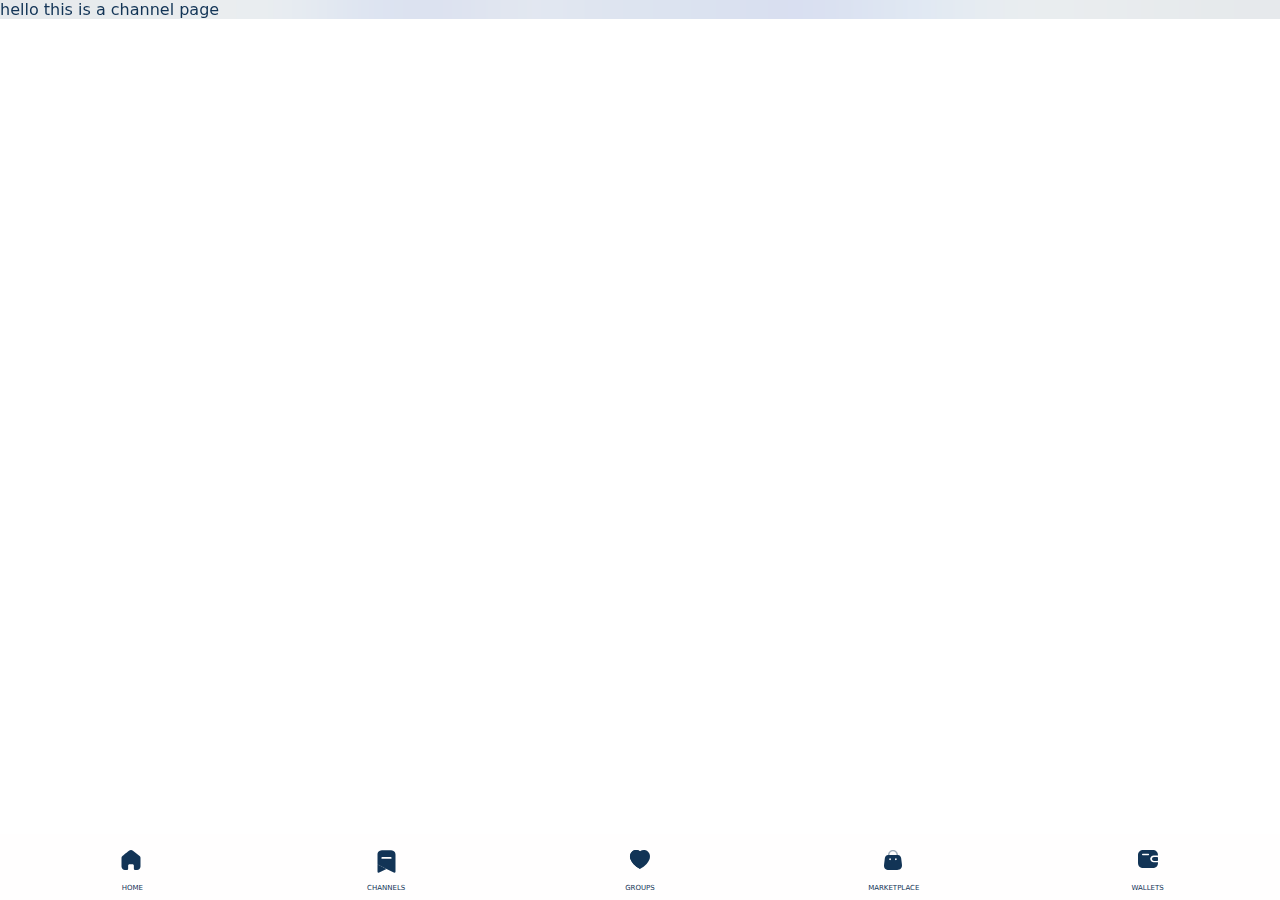
<file: channel.html>
<!DOCTYPE html>
<html lang="en">
<head>
    <meta charset="UTF-8">
    <meta name="viewport" content="width=device-width, initial-scale=1.0">
    <title>Base Software</title>
    <link rel="icon" type="imge/x-icon" href="favicon base.png">
    <link rel="stylesheet" href="base_style.css">
</head>
<body>
    <aliens>
        <apps>
            <app >
                <d class="app">
                    <layout>
                        <bg>
                            <bg style="background: var(--b1-);"></bg>
                            <bg style="background-image: url(background12ka4.jpeg); background-repeat: no-repeat; background-size: cover; background-position: 50%;"></bg>
                            <bg style="background-color: rgb(244 244 244 / 88%); backdrop-filter: blur(44px);"  ></bg>
                            <bg></bg>
                        </bg>
                        <welcome></welcome>
                        hello this is a channel page
                        <alert></alert>
                        <nav></nav>

                        <menubar>
                            <style></style>
                            
                            <mg>
                                <a class="a" href="home.html">
                                    <i>
                                       <svg xmlns="http://www.w3.org/2000/svg">
                                        <path d="M6.64373233,18.7821107 L6.64373233,15.7152449 C6.64371685,14.9380902 7.27567036,14.3067075 8.05843544,14.3018198 L10.9326107,14.3018198 C11.7188748,14.3018198 12.3562677,14.9346318 12.3562677,15.7152449 L12.3562677,15.7152449 L12.3562677,18.7732212 C12.3562498,19.4472781 12.9040221,19.995083 13.5829406,20 L15.5438266,20 C16.4596364,20.0023291 17.3387522,19.6427941 17.9871692,19.0007051 C18.6355861,18.3586161 19,17.4867541 19,16.5775231 L19,7.86584638 C19,7.13138763 18.6720694,6.43471253 18.1046183,5.96350064 L11.4429783,0.674268354 C10.2785132,-0.250877524 8.61537279,-0.22099178 7.48539114,0.745384082 C7.48539114,0.745384082 0.967012253,5.96350064 0.967012253,5.96350064 C0.37274068,6.42082162 0.0175522924,7.11956262 0,7.86584638 L0,16.5686336 C0,18.463707 1.54738155,20 3.45617342,20 L5.37229029,20 C5.69917279,20.0023364 6.01348703,19.8750734 6.24547302,19.6464237 C6.477459,19.417774 6.60792577,19.1066525 6.60791706,18.7821107 L6.64373233,18.7821107 Z" transform="translate(2.5 2)">

                                        </path>
                                       </svg>
                                    </i>
                                    <bt>Home</bt>
                                </a>
                                <a class="a" href="channel.html">
                                    <i>
                                        <svg xmlns="http://www.w3.org/2000/svg" viewbox="0 0 24 24">
                                            <g transform="translate(4 2)" ><path d="M7.99117971,16.6215262 L1.49944873,19.8641008 C1.00920819,20.1302192 0.397682727,19.9525481 0.123484013,19.4643313 C0.043404087,19.3108374 0.00105752372,19.1402321 -5.24025268e-14,18.9668404 L-5.24025268e-14,11.7088036 C-5.24025268e-14,12.4283887 0.405733186,12.872577 1.47298787,13.3700679 L7.99117971,16.6215262 Z" >
                                            </path>

                                            <path d="M11.0694598,0 C13.7772878,0 15.9735391,1.06605192 16,3.79336809 L16,3.79336809 L16,18.9668404 C15.998918,19.1374024 15.9565307,19.3051222 15.876516,19.4554476 C15.7479482,19.7006536 15.5259405,19.8826876 15.2614691,19.959752 C14.9969977,20.0368164 14.7127851,20.0022901 14.4740904,19.8641008 L14.4740904,19.8641008 L7.99117971,16.6215262 L1.47298787,13.3700679 C0.405733186,12.872577 8.17124146e-14,12.4283887 8.17124146e-14,11.7088036 L8.17124146e-14,11.7088036 L8.17124146e-14,3.79336809 C8.17124146e-14,1.06605192 2.19625138,0 4.8952591,0 L4.8952591,0 Z M11.7486218,6.04096089 L4.22491731,6.04096089 C3.79137074,6.04096089 3.4399118,6.39494927 3.4399118,6.83161607 C3.4399118,7.26828286 3.79137074,7.62227124 4.22491731,7.62227124 L4.22491731,7.62227124 L11.7486218,7.62227124 C12.1821684,7.62227124 12.5336273,7.26828286 12.5336273,6.83161607 C12.5336273,6.39494927 12.1821684,6.04096089 11.7486218,6.04096089 L11.7486218,6.04096089 Z"></path>
                                                
                                            </g>
                                        </svg>
                                    </i>
                                    <bt>Channels</bt>
                                </a>
                                <a class="a" href="">
                                    <i>
                                        <svg xmlns="http://www.w3.org/2000/svg">
                                            <g  transform="translate(4 2)">
                                                <path d="M9.77598457,18.8374475 C7.49294215,17.4272969 5.37064307,15.7645418 3.44790564,13.879595 C2.09052407,12.533765 1.05387954,10.8904665 0.417182445,9.07526437 C-0.720449721,5.53523128 0.603825223,1.48947918 4.30112976,0.288396524 C6.25263886,-0.324468951 8.3750691,0.051754428 10.0070661,1.29983455 L10.0070661,1.29983455 C11.6396582,0.0531502943 13.7613986,-0.3229508 15.7130024,0.288396524 C19.410307,1.48947918 20.7434697,5.53523128 19.6058375,9.07526437 C18.9743119,10.888755 17.9438391,12.5319072 16.5928898,13.879595 C14.6684032,15.7624821 12.5463376,17.4250543 10.2648109,18.8374475 L10.0159539,19 L9.77598457,18.8374475 Z"></path>

                                                <path d="M10.0109048 19L9.77598457 18.8374475C7.49012946 17.4274216 5.36487144 15.7646835 3.43901789 13.879595 2.07520218 12.5356298 1.03238422 10.8921841.390519191 9.07526437-.738225224 5.53523128.58604972 1.48947918 4.28335426.288396524 6.23486336-.324468951 8.38528326.0520425888 10.0109048 1.3105726L10.0109048 19zM16.2304417 6.99922446L16.2304417 6.99922446C16.0295659 6.98628967 15.8424985 6.88589756 15.7130615 6.72156578 15.5836245 6.55723399 15.5231904 6.34340098 15.5459164 6.13015881L15.5459164 6.13015881C15.5676556 5.42780276 15.1680152 4.78850511 14.551725 4.53976867 14.1609281 4.43309186 13.9242727 4.00986624 14.0220329 3.59248711 14.1147948 3.1818187 14.4993444 2.92647042 14.8858385 3.01890378 14.9346434 3.02699821 14.9816165 3.0446787 15.0243734 3.07104772 16.260078 3.54657947 17.0601294 4.8264072 16.996458 6.22575603 16.9944451 6.43785106 16.9117483 6.63998005 16.7673241 6.78580928 16.6228999 6.93163852 16.4291335 7.00866225 16.2304417 6.99922446z"></path>
                                            </g>
                                        </svg>

                                    </i>
                                    <bt>Groups</bt>
                                </a>
                                <a class="a" href="">
                                    <i>
                                        <svg xmlns="http://www.w3.org/2000/svg">
                                            <g transform="translate(4 2)">
                                                <path d="M14.0864529,5 C15.3502718,5 16.6759559,5.90964221 17.1443642,8.12007277 L17.1443642,8.12007277 L17.913261,14.3147362 C18.4788862,18.3535476 16.2075475,20 13.158474,20 L13.158474,20 L4.86852947,20 C1.81061814,20 -0.53142377,18.8629472 0.104904598,14.3147362 L0.104904598,14.3147362 L0.882639271,8.12007277 C1.2803445,5.84596725 2.65021807,5 3.9317127,5 L3.9317127,5 Z M6.09699673,8.32929048 C5.60889332,8.32929048 5.21320733,8.73655117 5.21320733,9.23893269 C5.21320733,9.74131421 5.60889332,10.1485749 6.09699673,10.1485749 C6.58510014,10.1485749 6.98078613,9.74131421 6.98078613,9.23893269 L6.98078613,9.23893269 L6.97390016,9.1248291 C6.91936452,8.6763055 6.54755372,8.32929048 6.09699673,8.32929048 Z M11.8858173,8.32929048 C11.3977139,8.32929048 11.0020279,8.73655117 11.0020279,9.23893269 C11.0020279,9.74131421 11.3977139,10.1485749 11.8858173,10.1485749 C12.3739207,10.1485749 12.7696067,9.74131421 12.7696067,9.23893269 C12.7696067,8.73655117 12.3739207,8.32929048 11.8858173,8.32929048 Z">

                                                </path>
                                                <path d="M13.9738707,4.77432394 C13.977008,4.85188923 13.9621034,4.9291268 13.9303218,5 L12.4932089,5 C12.4653783,4.92794354 12.4506323,4.85152772 12.44966,4.77432394 C12.44966,2.85682476 10.8898603,1.30238454 8.96574994,1.30238454 C7.04163953,1.30238454 5.48183986,2.85682476 5.48183986,4.77432394 C5.49502365,4.84897562 5.49502365,4.92534832 5.48183986,5 L4.00988785,5 C3.99670405,4.92534832 3.99670405,4.84897562 4.00988785,4.77432394 C4.1217224,2.10590955 6.32499483,0 9.00494392,0 C11.684893,0 13.8881654,2.10590955 14,4.77432394 L13.9738707,4.77432394 Z" opacity=".4"></path>
                                            </g>
                                        </svg>
                                    </i>
                                    <bt>Marketplace</bt>
                                </a>
                                <a class="a" href="">
                                    <i>
                                        <svg xmlns="http://www.w3.org/2000/svg">
                                            <g transform="translate(4 2)">
                                                <path d="M14.5137778,0 C17.96,0 19.9964444,1.97862198 19.9964444,5.33785931 L19.9964444,5.33785931 L19.9964444,5.37512639 L15.7617778,5.37512639 C13.7911111,5.3785931 12.1946667,6.93514372 12.1911111,8.85656507 C12.1884444,10.7823198 13.7866667,12.3458038 15.7617778,12.3484039 L15.7617778,12.3484039 L20,12.3484039 L20,12.6543406 C20,16.0135779 17.9635556,18 14.5173333,18 L14.5173333,18 L5.48355556,18 C2.03644444,18 0,16.0135779 0,12.6543406 L0,12.6543406 L0,5.33785931 C0,1.97862198 2.03644444,0 5.48355556,0 L5.48355556,0 Z M10.3831111,3.87490298 L4.73955556,3.87490298 C4.32,3.87664307 3.97955556,4.2085801 3.97777086,4.61851798 C3.976,5.03018922 4.31733333,5.36559295 4.73955556,5.3673263 L4.73955556,5.3673263 L10.3902222,5.3673263 C10.8124444,5.36559295 11.1537778,5.03018922 11.1520069,4.61765131 C11.1502222,4.20598007 10.8053333,3.87317637 10.3831111,3.87490298 L10.3831111,3.87490298 Z"></path>
                                                <path d="M14.0374068,9.29666807 C14.2465311,10.2478511 15.0804781,10.9170733 16.0325888,10.8996683 L19.2825166,10.8996683 C19.6786626,10.8996683 20,10.5715841 20,10.1660477 L20,7.63449087 C19.9991499,7.22982469 19.6786626,6.90087025 19.2825166,6.9 L15.9560799,6.9 C14.873054,6.903481 13.9983023,7.80244909 14,8.91027714 C14,9.03994436 14.012754,9.16961159 14.0374068,9.29666807"></path>
                                            </g>

                                        </svg>
                                    </i>
                                    <bt>Wallets</bt>
                                </a>
                            </mg>

                        </menubar>
                        <start></start>
                        <startmenu></startmenu>
                        <content></content>
                        <acount></acount>
                        <logo></logo>
                        <rightbar></rightbar>
                        <flyouts></flyouts>
                        <cmpp></cmpp>


                    </layout>
                </d>
            </app>
        </apps>
    </aliens>
    
</body>
</html>
</file>
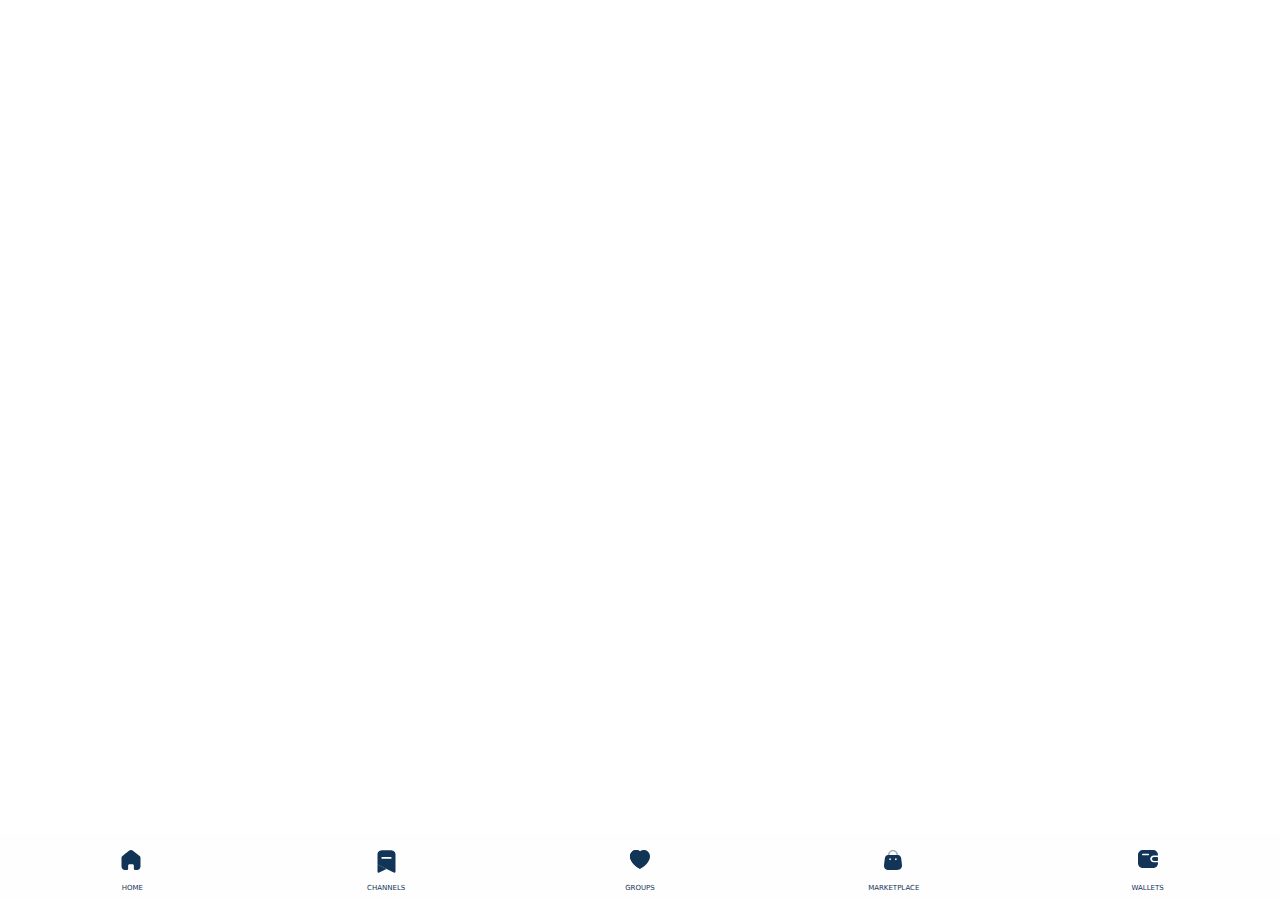
<file: home.html>
<!DOCTYPE html>
<html lang="en">
<head>
    <meta charset="UTF-8">
    <meta name="viewport" content="width=device-width, initial-scale=1.0">
    <title>Base Software</title>
    <link rel="icon" type="imge/x-icon" href="favicon base.png">
    <link rel="stylesheet" href="base_style.css">
</head>
<body>
    <aliens>
        <apps>
            <app >
                <d class="app">
                    <layout>
                        <bg>
                            <bg style="background: var(--b1-);"></bg>
                            <bg style="background-image: url(background12ka4.jpeg); background-repeat: no-repeat; background-size: cover; background-position: 50%;"></bg>
                            <bg style="background-color: rgb(244 244 244 / 88%); backdrop-filter: blur(44px);"  ></bg>
                            <bg></bg>
                        </bg>
                        <welcome></welcome>
                        <alert></alert>
                        <nav></nav>

                        <menubar>
                            <style></style>
                            
                            <mg>
                                <a class="a" href="home.html">
                                    <i>
                                       <svg xmlns="http://www.w3.org/2000/svg">
                                        <path d="M6.64373233,18.7821107 L6.64373233,15.7152449 C6.64371685,14.9380902 7.27567036,14.3067075 8.05843544,14.3018198 L10.9326107,14.3018198 C11.7188748,14.3018198 12.3562677,14.9346318 12.3562677,15.7152449 L12.3562677,15.7152449 L12.3562677,18.7732212 C12.3562498,19.4472781 12.9040221,19.995083 13.5829406,20 L15.5438266,20 C16.4596364,20.0023291 17.3387522,19.6427941 17.9871692,19.0007051 C18.6355861,18.3586161 19,17.4867541 19,16.5775231 L19,7.86584638 C19,7.13138763 18.6720694,6.43471253 18.1046183,5.96350064 L11.4429783,0.674268354 C10.2785132,-0.250877524 8.61537279,-0.22099178 7.48539114,0.745384082 C7.48539114,0.745384082 0.967012253,5.96350064 0.967012253,5.96350064 C0.37274068,6.42082162 0.0175522924,7.11956262 0,7.86584638 L0,16.5686336 C0,18.463707 1.54738155,20 3.45617342,20 L5.37229029,20 C5.69917279,20.0023364 6.01348703,19.8750734 6.24547302,19.6464237 C6.477459,19.417774 6.60792577,19.1066525 6.60791706,18.7821107 L6.64373233,18.7821107 Z" transform="translate(2.5 2)">

                                        </path>
                                       </svg>
                                    </i>
                                    <bt>Home</bt>
                                </a>
                                <a class="a" href="channel.html">
                                    <i>
                                        <svg xmlns="http://www.w3.org/2000/svg" viewbox="0 0 24 24">
                                            <g transform="translate(4 2)" ><path d="M7.99117971,16.6215262 L1.49944873,19.8641008 C1.00920819,20.1302192 0.397682727,19.9525481 0.123484013,19.4643313 C0.043404087,19.3108374 0.00105752372,19.1402321 -5.24025268e-14,18.9668404 L-5.24025268e-14,11.7088036 C-5.24025268e-14,12.4283887 0.405733186,12.872577 1.47298787,13.3700679 L7.99117971,16.6215262 Z" >
                                            </path>

                                            <path d="M11.0694598,0 C13.7772878,0 15.9735391,1.06605192 16,3.79336809 L16,3.79336809 L16,18.9668404 C15.998918,19.1374024 15.9565307,19.3051222 15.876516,19.4554476 C15.7479482,19.7006536 15.5259405,19.8826876 15.2614691,19.959752 C14.9969977,20.0368164 14.7127851,20.0022901 14.4740904,19.8641008 L14.4740904,19.8641008 L7.99117971,16.6215262 L1.47298787,13.3700679 C0.405733186,12.872577 8.17124146e-14,12.4283887 8.17124146e-14,11.7088036 L8.17124146e-14,11.7088036 L8.17124146e-14,3.79336809 C8.17124146e-14,1.06605192 2.19625138,0 4.8952591,0 L4.8952591,0 Z M11.7486218,6.04096089 L4.22491731,6.04096089 C3.79137074,6.04096089 3.4399118,6.39494927 3.4399118,6.83161607 C3.4399118,7.26828286 3.79137074,7.62227124 4.22491731,7.62227124 L4.22491731,7.62227124 L11.7486218,7.62227124 C12.1821684,7.62227124 12.5336273,7.26828286 12.5336273,6.83161607 C12.5336273,6.39494927 12.1821684,6.04096089 11.7486218,6.04096089 L11.7486218,6.04096089 Z"></path>
                                                
                                            </g>
                                        </svg>
                                    </i>
                                    <bt>Channels</bt>
                                </a>
                                <a class="a" href="">
                                    <i>
                                        <svg xmlns="http://www.w3.org/2000/svg">
                                            <g  transform="translate(4 2)">
                                                <path d="M9.77598457,18.8374475 C7.49294215,17.4272969 5.37064307,15.7645418 3.44790564,13.879595 C2.09052407,12.533765 1.05387954,10.8904665 0.417182445,9.07526437 C-0.720449721,5.53523128 0.603825223,1.48947918 4.30112976,0.288396524 C6.25263886,-0.324468951 8.3750691,0.051754428 10.0070661,1.29983455 L10.0070661,1.29983455 C11.6396582,0.0531502943 13.7613986,-0.3229508 15.7130024,0.288396524 C19.410307,1.48947918 20.7434697,5.53523128 19.6058375,9.07526437 C18.9743119,10.888755 17.9438391,12.5319072 16.5928898,13.879595 C14.6684032,15.7624821 12.5463376,17.4250543 10.2648109,18.8374475 L10.0159539,19 L9.77598457,18.8374475 Z"></path>

                                                <path d="M10.0109048 19L9.77598457 18.8374475C7.49012946 17.4274216 5.36487144 15.7646835 3.43901789 13.879595 2.07520218 12.5356298 1.03238422 10.8921841.390519191 9.07526437-.738225224 5.53523128.58604972 1.48947918 4.28335426.288396524 6.23486336-.324468951 8.38528326.0520425888 10.0109048 1.3105726L10.0109048 19zM16.2304417 6.99922446L16.2304417 6.99922446C16.0295659 6.98628967 15.8424985 6.88589756 15.7130615 6.72156578 15.5836245 6.55723399 15.5231904 6.34340098 15.5459164 6.13015881L15.5459164 6.13015881C15.5676556 5.42780276 15.1680152 4.78850511 14.551725 4.53976867 14.1609281 4.43309186 13.9242727 4.00986624 14.0220329 3.59248711 14.1147948 3.1818187 14.4993444 2.92647042 14.8858385 3.01890378 14.9346434 3.02699821 14.9816165 3.0446787 15.0243734 3.07104772 16.260078 3.54657947 17.0601294 4.8264072 16.996458 6.22575603 16.9944451 6.43785106 16.9117483 6.63998005 16.7673241 6.78580928 16.6228999 6.93163852 16.4291335 7.00866225 16.2304417 6.99922446z"></path>
                                            </g>
                                        </svg>
                                    </i>
                                    <bt>Groups</bt>
                                </a>
                                <a class="a" href="">
                                    <i>
                                        <svg xmlns="http://www.w3.org/2000/svg">
                                            <g transform="translate(4 2)">
                                                <path d="M14.0864529,5 C15.3502718,5 16.6759559,5.90964221 17.1443642,8.12007277 L17.1443642,8.12007277 L17.913261,14.3147362 C18.4788862,18.3535476 16.2075475,20 13.158474,20 L13.158474,20 L4.86852947,20 C1.81061814,20 -0.53142377,18.8629472 0.104904598,14.3147362 L0.104904598,14.3147362 L0.882639271,8.12007277 C1.2803445,5.84596725 2.65021807,5 3.9317127,5 L3.9317127,5 Z M6.09699673,8.32929048 C5.60889332,8.32929048 5.21320733,8.73655117 5.21320733,9.23893269 C5.21320733,9.74131421 5.60889332,10.1485749 6.09699673,10.1485749 C6.58510014,10.1485749 6.98078613,9.74131421 6.98078613,9.23893269 L6.98078613,9.23893269 L6.97390016,9.1248291 C6.91936452,8.6763055 6.54755372,8.32929048 6.09699673,8.32929048 Z M11.8858173,8.32929048 C11.3977139,8.32929048 11.0020279,8.73655117 11.0020279,9.23893269 C11.0020279,9.74131421 11.3977139,10.1485749 11.8858173,10.1485749 C12.3739207,10.1485749 12.7696067,9.74131421 12.7696067,9.23893269 C12.7696067,8.73655117 12.3739207,8.32929048 11.8858173,8.32929048 Z">

                                                </path>
                                                <path d="M13.9738707,4.77432394 C13.977008,4.85188923 13.9621034,4.9291268 13.9303218,5 L12.4932089,5 C12.4653783,4.92794354 12.4506323,4.85152772 12.44966,4.77432394 C12.44966,2.85682476 10.8898603,1.30238454 8.96574994,1.30238454 C7.04163953,1.30238454 5.48183986,2.85682476 5.48183986,4.77432394 C5.49502365,4.84897562 5.49502365,4.92534832 5.48183986,5 L4.00988785,5 C3.99670405,4.92534832 3.99670405,4.84897562 4.00988785,4.77432394 C4.1217224,2.10590955 6.32499483,0 9.00494392,0 C11.684893,0 13.8881654,2.10590955 14,4.77432394 L13.9738707,4.77432394 Z" opacity=".4"></path>
                                            </g>
                                        </svg>
                                    </i>
                                    <bt>Marketplace</bt>
                                </a>
                                <a class="a" href="">
                                    <i>
                                        <svg xmlns="http://www.w3.org/2000/svg">
                                            <g transform="translate(4 2)">
                                                <path d="M14.5137778,0 C17.96,0 19.9964444,1.97862198 19.9964444,5.33785931 L19.9964444,5.33785931 L19.9964444,5.37512639 L15.7617778,5.37512639 C13.7911111,5.3785931 12.1946667,6.93514372 12.1911111,8.85656507 C12.1884444,10.7823198 13.7866667,12.3458038 15.7617778,12.3484039 L15.7617778,12.3484039 L20,12.3484039 L20,12.6543406 C20,16.0135779 17.9635556,18 14.5173333,18 L14.5173333,18 L5.48355556,18 C2.03644444,18 0,16.0135779 0,12.6543406 L0,12.6543406 L0,5.33785931 C0,1.97862198 2.03644444,0 5.48355556,0 L5.48355556,0 Z M10.3831111,3.87490298 L4.73955556,3.87490298 C4.32,3.87664307 3.97955556,4.2085801 3.97777086,4.61851798 C3.976,5.03018922 4.31733333,5.36559295 4.73955556,5.3673263 L4.73955556,5.3673263 L10.3902222,5.3673263 C10.8124444,5.36559295 11.1537778,5.03018922 11.1520069,4.61765131 C11.1502222,4.20598007 10.8053333,3.87317637 10.3831111,3.87490298 L10.3831111,3.87490298 Z"></path>
                                                <path d="M14.0374068,9.29666807 C14.2465311,10.2478511 15.0804781,10.9170733 16.0325888,10.8996683 L19.2825166,10.8996683 C19.6786626,10.8996683 20,10.5715841 20,10.1660477 L20,7.63449087 C19.9991499,7.22982469 19.6786626,6.90087025 19.2825166,6.9 L15.9560799,6.9 C14.873054,6.903481 13.9983023,7.80244909 14,8.91027714 C14,9.03994436 14.012754,9.16961159 14.0374068,9.29666807"></path>
                                            </g>

                                        </svg>
                                    </i>
                                    <bt>Wallets</bt>
                                </a>
                            </mg>

                        </menubar>
                        <start></start>
                        <startmenu></startmenu>
                        <content></content>
                        <acount></acount>
                        <logo></logo>
                        <rightbar></rightbar>
                        <flyouts></flyouts>
                        <cmpp></cmpp>


                    </layout>
                </d>
            </app>
        </apps>
    </aliens>
    
</body>
</html>
</file>
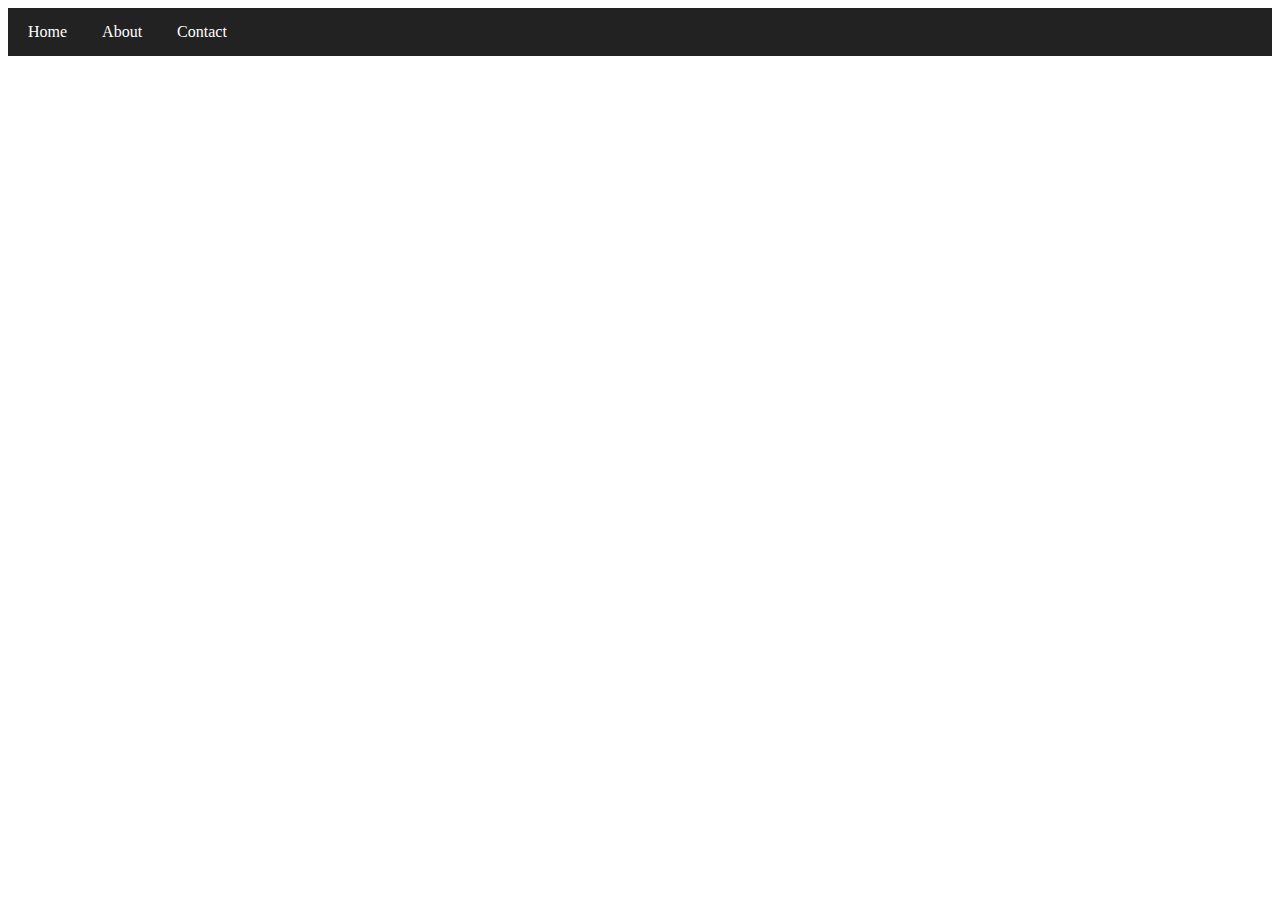
<file: indext.html>
<!DOCTYPE html>
<html lang="en">
<head>
  <meta charset="UTF-8">
  <title>Web Component SPA</title>
  <link rel="stylesheet" href="style.css">
</head>
<body>

  <nav class="navbar">
    <a href="/home" class="a">Home</a>
    <a href="/about" class="a">About</a>
    <a href="/contact" class="a">Contact</a>
  </nav>

  <screens>
    <screen id="home" href="/home">Welcome to Home Page</screen>
    <screen id="about" href="/about">About Us Page</screen>
    <screen id="contact" href="/contact">Contact Page</screen>
  </screens>

  <script src="app.js" type="module"></script>
</body>
</html>
</file>
<file: base_style.css>
:root {
    --b1:rgb(255 255 255);
    --bt: rgb(255 255 255 / 77%);
    --bf: rgb(0 0 0 / 0);
    --c1:#123456;
    --c3:#d3d3d3;
    --b2:black;
    --c2:#123456;
    --bc: rgb(18 52 86 / 7%);
    --aaa: linear-gradient(333deg, var(--a), var(--aa));
    --a: #0353fd;
    --aa: #011b78;
    --aat: rgb(0 66 189 / 22%);
    --b-t: rgb(255 255 255 / 77%);
    --bor: rgb(63 63 63 / 30%);
    --bc: rgb(18 52 86 / 7%);
}

html {
    color: var(--c1);
    font-family: system-ui,'Helvetica Neue', sans-serif;
}

body {
    margin: 0;
    background-color: var(--b1);
}

html body,aliens,apps,.app {
    display: block;
    width: 100%;
    height: 100%;
    overflow-x: hidden;
}

bg {
    display: block;
    position: absolute;
    top: 0;
    left: 0;
    right: 0;
    bottom: 0;
    overflow: hidden;
    z-index: -1;
}

menubar {
    background-color: rgb(255 254 254);
    height: 66px;
    position: fixed;
    backdrop-filter: blur(0px);
    z-index: 999999;
    box-shadow: unset;
    bottom: 0;
    left: 0;
    right: 0;
}

mg {
    display: grid;
    grid-template-columns: auto auto auto auto auto;
    height: 100%;
    grid-gap: 11px;
    margin: 0 11px;
}

mg i {
    display: flex;
    justify-content: center;
    height: 50%;
    align-items: center;
    position: relative;

}

mg .a bt {
    display: block;
    width: 100%;
    position: absolute;
    text-align: center;
    left: 0;
    bottom: 0;
    height: 16px;
    opacity: 1;
    background: transparent;
    font-size: 7px;
    letter-spacing: 0px;
}

mg .a {
    display: flex;
    justify-content: center;
    position: relative;
    align-items: center;
}

mg .a:active {
    border-bottom: 3px solid black;
}

mg .a svg {
    fill: var(--c1);
    height: 27px;
    width: 27px;
}

i > svg, svg {
    margin: auto;
    height: 50px;
}

mg .a i {
    margin-bottom: 11px;
}

svg {
    max-width: 100%;
    max-height: 100%;
    display: block;
    fill: var(--c1);
}

bt {
    text-transform: uppercase;
    font-weight: 100;
    letter-spacing: 2px;
}



/* page navigation css */

screen {
    display: none;
    /* padding: 20px; */
    font-size: 18px;
   
  }

@media screen and (min-width:1020px) {
    screen {
        overflow: auto;
    }
    
}

html::-webkit-scrollbar {
    display: none;
}

  screen.active {
    display: block;
    animation: fadeIn 0.3s ease-in-out;
  }
  

   
  @keyframes fadeIn {
    from { opacity: 0; }
    to { opacity: 1; }
  }
 

d {
    display: block;
    position: relative;
}


hm nav {
    display: flex;
    justify-content: center;
    align-items: center;
    width: 100vw;
    height: 68px;
    transition: 3s;
    /* background-color: black; */
    position: sticky;
    top: 0;
    z-index: 5;

}

hm nav bg {
    background: linear-gradient(180deg,var(--b1),var(--bt),var(--bf));
    backdrop-filter: blur(44px);
}

hm nav n {
    display: grid;
    grid-template-columns: 99px auto 144px;
    height: 100%;
    width: 100%;
    align-items: center;
    z-index: 3;
}

hm nav left {
    display: grid;
    grid-template-columns: 50px 35px 0px;
    width: 100%;
}

i {
    display: flex;
    justify-content: center;
    align-items: center;
    height: 67%;
    width: 100%;

}

n logo {
    display: flex ;
    position: relative;
    align-items: center;
    max-width: 100%;
    max-height: 100%;
    justify-content: center;
}

n logo img {
    max-width: 100%;
    max-height: 100%;
}


nav left srtb {
    display: flex;
    justify-content: center;
    align-items: center;
}


hm nav n centerr srch {
    background: var(--bc);
    height: 100%;
    display: flex;
    width: auto;
    border-radius: 7px;
    left: -26px;
    position: absolute;
    left: -52px;
    right: -44px;
}

hm nav srch input {
    height: 100%;
    width: 76%;
    border: none;
    font-size: 1.111rem;
    font-weight: bold;
    background: transparent;
    position: absolute;
    top: 0;
    right: 0;
    left: 71px;
}

hm nav n centerr {
    position: relative;
    display: block;
    height: 44px;
    width: 100%;
}

input {
    outline: none;
}


hm nav n right plus {
    height: 88%;
    width: 88%;
}

hm nav n right {
    display: grid;
    grid-template-columns: 0 0 44px 44px 0 55px;
}

hm nav n>right>* {
    display: flex;
    justify-content: center;
    align-items: center;
    height: 44px;
    width: 100%;
} 

hm nav n right>*>i {
    height: 55%;
    width: 55%;
}

hm nav n right pf {
    height: 44px;
    width: 44px;
}

hm nav n right pf img {
    height: 88%;
    border-radius: 50%;
    max-width: 100%;
    max-height: 100%;
}

nav right aa:last-child {
    width: 44px;
    box-shadow: inset 0 0 0 2px var(--bc);
    border-radius: 50%;
} 

d {
    display: block;
}


statuses {
    width: 100%;
    display: flex;
    overflow-y: auto;
    margin: 11px 0;
    position: relative;
}

@media screen and (min-width:1020px) {
    statuses {
        left: -66px;
    }
    
}

statuses::-webkit-scrollbar {
    display: none;
}

status:nth-child(1) {
    margin-left: 11px;
}

statuses status {
    display: block;
    height: 80px;
    width: 73px;
    min-width: 73px;
    min-height: 80px;
    position: relative;
    
}

statuses status hd > i  {
    height: 40%;
}

statuses status > bd {
    display: block;
    width: 90%;
    margin: auto;
    font-size: 0.66rem;
    text-align: center;
    margin-top: 4px;
    margin-right: 9px;
}

statuses status > hd {
    background: var(--aaa);
    display: flex;
    width: 50px;
    height: 50px;
    justify-content: center;
    align-items: center;
    border-radius: 50%;
    padding: 6px;
}

statuses status > hd svg {
    fill:var(--b1)
}

statuses status > hd > img {
    height: 100%;
    width: 100%;
    border-radius: 50%;
    box-shadow: 0 0 0 3px var(--b1);
}

img {
    max-height: 100%;
    max-width: 100%;
}

ccdo bl {
    display: flex;
    flex-direction: row;
    align-items: center;
    gap: 10px;
}

ccdo cscs {
    display: flex;
    flex-direction: column;
    width: 110px;
    height: 200px;
    background-color: var(--bor);
    border-radius: 10px;
    text-align: center;
    color: var(--b1);
    align-items: center;
    overflow: hidden;
}

cscs p {
    position: absolute;
    font-size: 12px;
    left: 12px;
}

cscs bd {
    color: var(--b1);
    height: 30px;
    width: 30px;
    justify-content: center;
    align-items: center;
    margin-top: -14px;
    background-color: var(--a);
    border-radius: 50%;
}

bl hd {
    display: block;
}

cscs hd {
    width: 100%;
    height: 70%;
    background-color: var(--b-t);
}

ccdo bl bd svg {
    fill: var(--b1);
}

ccdo bl bd {
    display: flex;
    gap: 10px;
    /* overflow:scroll; */
}

ccdo bl {
    height: 100%;
    
}
/* @media */

ccdo bl {
    width: auto;
}

@media screen and (min-width:1020px) {
    ccdss {
        width: 65%;
        display: block;
    }
    
}



ccds bl hd {
    height: 40px;
    width: 40px;
    border-radius: 50%;
    position: absolute;
    top: 13px;
    left: 15px;
    background: var(--a);
    padding: 2px;
}

ccdo bl ccds {
    border-radius: 10px;
    position: relative;
    width: 110px;
    height: 200px;
    background-color: var(--bor);
    overflow: hidden;
    flex-shrink: 0;
}

ccds bl hd img {
    object-fit: cover;
    width: 100%;
    height: 100%;
    border-radius: 50%;
}

ccds bd {
    position: absolute;
    top: 0;
    bottom: 0;
    z-index: -1;
    border-radius: 11px;
}


ccdo ccds img {
    object-fit: cover;
    width: 100%;
    height: 100%;

}

ccdo ccds ft p {
    color: var(--b1);
    font-size: 12px;
    position: absolute;
    left: 15px;
    bottom: 6px;
}



ccdds bl {
    display: flex;
    padding: 22px;
    align-items: center;
    background-color: var(--b1);
    border-radius: 22px;
    
    margin: 11px;
}
@media screen  and (min-width:1020px){
    ccdds {
        display: block;
        width: 65%;
      
    }

    ccdds bl {
        margin-left: 0;
    }
    
}

.reload-icon {
    display: flex;
    justify-content: center;
    border-radius: 50%;
    background-color: var(--bc);
    height: 50px;
    width: 50px;
    margin-right: 10px;
}

ccdds .reload-icon::before {
    content: "↻";
    font-size: 36px;
    color: var(--a);
    
}

ccdds .title {
    font-size: 20px;
    font-weight: 700;
    margin-bottom: 5px;
}

ccdds .subtile {
    font-size: 14px;
    opacity: 0.5;
}

cpsto {
    display: block;
    position: relative;
    max-width: 1100px;
    margin-bottom :7px;
    background: var(--bt);
    border-radius: 10px;
}

@media screen and (min-width:1020px) {
    cpsto {
        width: 100%;

    }
    
}
/* 
screen:last-child {
    display: block;
    overflow: hidden scroll;

} */

cpsto > bl pf {
    display: grid;
    grid-template-columns: 50px auto 50px;
    align-items: center;
}

cpsto > bl desc p {
    font-size: 0.77em;
}

cpsto > bl > hd p {
    margin: 7px 0;
}



cpsto > bl pf  i {
    /* height: 44px;
    width: 44px; */
    border-radius: 55%;
}  

cpsto cpsts {
    display: flex;
    overflow-x: auto;
    overflow-y: hidden;
}

cpsto > bl > hd {
    display: block;
    padding: 11px 15px;
}

name {
    font-weight: 600;
    display: block;
}

cpsto pf name>btn {
    display: inline list-item;
    color: var(--a);
    margin-left: 12px;
    font-weight: 700;
    cursor: pointer;
    transition: 95ms;
}

cpsto pf time {
    display: flex;
    align-items: center;
    font-size: 0.77em;
    font-weight: 500;
    opacity: 0.7;
}

cpsto pf spain {
    display: list-item;
    margin-left: 22px;
    height: 11px;
    width: 11px;
}

cpsto pf btn {
    display: block;
    height: 33px;
    width: 33px;
    justify-self: end;
    padding: 7px;
    border-radius: 55%;
    place-content: center;
}
cpsto > bl > bd {
    display: block;
    border-top: 1px solid #e8e0e0;
    border-bottom: 1px solid #e8e0e0;
    max-height: 66vh;
    min-height: 66vh;
    border-left: 0px;
    border-right: 0px;
    overflow: hidden;
}

cpsto bl ft {
    display: block;
    height: 150px;
}

cpsto > bl act {
    display: flex;
    justify-content: space-between;
    font-size: 0.88em;
    font-weight: 400;
    padding: 6px 15px;
}

cpsto bl ft act svg {
    height: 20px;
}

cpsto bl ft d {
    display: flex;
    align-items: center;
}

cpsto bl ft act i {
    height: 22px;
    width: 22px;
}


cpsto > bl > ft > btns {
    display: grid;
    grid-template-columns: 25% 25% 25% 25%;
    align-items: center;
    border-top: 1px solid var(--bc);
    padding-top: 20px;
    margin: 7px 0px 0px;
}




cpsto btns btn  i  {
    height: 20px;
    width:20px;
    margin-right: 10px;

} 

cpsto btns btn {
    display: flex;
    justify-content: center;
    font-size: 0.88em;
    font-weight: 500;

}


smenu1 grid {
    display: grid;
    grid-template-columns: 60px auto;
    min-height: 30px; 
    padding: 10px;
}

smenu1 grid h6 {
    display: flex;
    align-items: center;
    font-size: 14px;
}

h1,h2,h3,h4,h5,h6,h7,h8,h9 {
    margin: 0;
} 

a {
    text-decoration: none;
    font-weight: bold;
    color: var(--c1);
}

fto  {
    font-size: 14px;
    display: flex;

    
}

@media screen and (min-width:1020px) {


    home hm > d {
        display: grid;
        grid-template-columns: 350px auto;
        grid-template-rows: auto 1fr 1fr;
        height: 100vh;
    }

    home hm > d nav {
        
        grid-column: 1 / 3; 
        grid-row: 1 / 2;
    }

    home hm > d smenu {
        grid-column: 1 / 2;
        grid-row: 2 / 4; 
    }

    home hm > d hero {
        grid-column: 2 / 3;
        grid-row: 2 / 3;
    }

    home hm > d areaa {
        grid-column: 2 / 3;
        grid-row: 3 / 4;
    }
}


@media screen and (max-width:900px){
    smenu {
        display: none;
    }
}


ccdas > bl {
    padding: 20px;
    display: block;
    margin: 11px;
    background: var(--b1);
    border-radius: 10px;
}

ccdas  mg {
    display: grid;
    grid-template-columns: 77px 77px 77px 77px;
    grid-template-rows: 77px;
    align-items: center;
    justify-content: center;
    margin: 10px;
}

ccdas bl {
    background: var(--b1);
    padding: 10px;
    margin: 24px;
} 

ccdas bd > i {
    overflow: hidden;
    border-radius: 21px;
    width: 100%;
    height: 100%;
}


ccdas bd mg i {
    height: 100%;
    margin: 10px;
    overflow: hidden;
    border-radius: 10px;
}

ccdos bl {
    height: 263px;
    display: flex;
    /* text-align: center; */
    background: var(--b1);
    border-radius: 15px;
    padding: 15px;
    flex-direction: column;
}

ccdos {
    padding: 23px;
    margin: 0px;
    display: block;
}

ccdos bl hd {
    padding: 15px;

}

ccdos d {
    font-weight: bolder;
}

star {
    display: flex;
}

star st {
    display: grid;
    grid-template-columns: 15% 40% 40%;
    align-items: center;
    width: 201px;
    text-align: left;
}

star st2 {
    display: flex;
    align-items: center;
    gap: 10px;
}

star st str {
    display: flex;
}


ccdos bd {
    border-top: solid 0.5px var(--bc);
    padding: 11px;
}


ccdos bd mrp {
    text-decoration: line-through;
}

ccdos bd p {
    margin: 0;
    font-weight: bold;
    font-size: 13px;
}

ccdos bd h1 {
    font-size: 25px;

}

ccdos bd h1 sp {
    color:#CC0C39;
}


meeting_bot main {
    height: 400vh;
}

ccdoos {
    margin: 0 24px;
    display: block;
}

ccdoos bl {
    background: var(--b1);
    display: block;
    border-radius: 15px;
    padding: 25px;
}

ccdoos bl hd {
    font-size: 20px;
    font-weight: bold;
}

ccdoos bl hd d {
    display: grid;
    grid-template-columns: 60% 10%;
    justify-content: space-between;
    align-items: center;
}

ccdoos bl hd d h1 {
    font-size: 19px;
    font-weight: bolder;
}


ccdoos bl hd {
    padding: 0 20px;
}


ccdoos bl bd b1 {
    display: flex;
    justify-content: space-between;
    border-bottom: solid 0.5px var(--c3);
}

ccdoos bl ft b1 {
    display: flex;
    justify-content: space-between;
    border-bottom: solid 0.5px var(--c3);
}
ccdoos bl ft b1{
    margin: 0 10px;
}

ccdoos bl bd b1 p {
    margin: 0;
    font-weight: bolder;
    font-size: 13px;
    padding: 5px 0;
}

ccdoos bl ft b1 p {
    margin: 0;
    font-weight: bolder;
    font-size: 13px;
    padding: 5px 0;
}

ccbds bl {
    background: var(--b1);
    display: block;
    padding: 32px;
    border-radius: 15px;

}

ccbds di svg {
    height: 40px;
}

ccbds {
    margin: 13px;
    display: block;
}

ccbds hd {
    display: grid;
    justify-content: flex-start;
}

ccbds hd d {
    display:flex;
    align-items: center;
}

ccbds hd str {
    display: flex;
    width: 100px;
}

ccbds hd h1 {
    font-size: 20px;
}

ccbds bd bl re {
    box-shadow: inset 0 0 0 1px #BBBFBF;
    height: 28px;
    display: block;
    background: #F0F2F2;
    border-radius: 2px;
}

ccbds bd bl {
    display: grid;
    grid-template-columns: 58px auto 20px;
    column-gap: 10px;
    padding: 5px;

}

ccbds bd di {
    display: grid;
    grid-template-columns: 5% 90%;
    align-items: center;
    gap: 10px;
    
}



ccbds bd di p {
    margin: 0;
    font-size: 17px;
    font-weight: bolder;
}

ccbds bd ft {
    display: flex;
    justify-content: center;
    height: 35px;
    align-items: center;
}

ccbds bd ft h6 {
    display: flex;
    justify-content: center;
    height: 35px;
    align-items: center;
    border: solid 1px var(--bc);
}


@media screen and (min-width:999px) {

meeting_bot areaa main grid {
    display: grid;
    grid-template-columns: 30% 50% ;
}


meeting_bot areaa main grid > :first-child{
    grid-row: 1 / 3;
}

}

@media screen and (min-width:1020px) {
    meeting_bot areaa main .gone {
        display: grid;
        grid-template-columns: 80%;
    }
    
}


ccddas {
    margin: 14px;
    display: block;
}

ccddas > bl {
    background: var(--b1);
    display: block;
    padding: 18px;
    border-radius: 15px;
}


ccddas bl hd t {
    font-size: 13px;
}

ccddas bl hd h5 {
    font-size: 14px;
    font-weight: 500;
    margin: 10px 0;
}

ccddas bl bd {
    display: flex;
    justify-content: center;
    gap: 12px;
}

ccddas bl bd bl {
    display: grid;
    grid-template-columns: 15% 77%;
    align-items: center;
    gap: 20px;
    background: rgb(213 249 213);
    border-radius: 10px;
    padding: 10px;
}



ccddas bl bd {
    display: grid;
    grid-template-columns: 40% 40%;
    justify-content: center;
}
@media screen and (min-width:1020px) {
    ccddas bl bd {
        grid-template-columns: 20% 20% 20% 20%;
        justify-content: left;
    }
    
}

ccddas ft h1 {
    display: flex;
    justify-content: space-between;
    font-size: 13px;
    align-items: center;
}
</file>
<file: style.css>
screen {
  display: none;
  padding: 20px;
  font-size: 18px;
}

screen.active {
  display: block;
  animation: fadeIn 0.3s ease-in-out;
}

nav {
  background-color: #222;
  padding: 10px;
  display: flex;
  gap: 15px;
}

nav a {
  color: white;
  text-decoration: none;
  padding: 5px 10px;
  border-radius: 4px;
}

nav a.active {
  background-color: #4CAF50;
  color: white;
}

@keyframes fadeIn {
  from { opacity: 0; }
  to { opacity: 1; }
}
</file>
